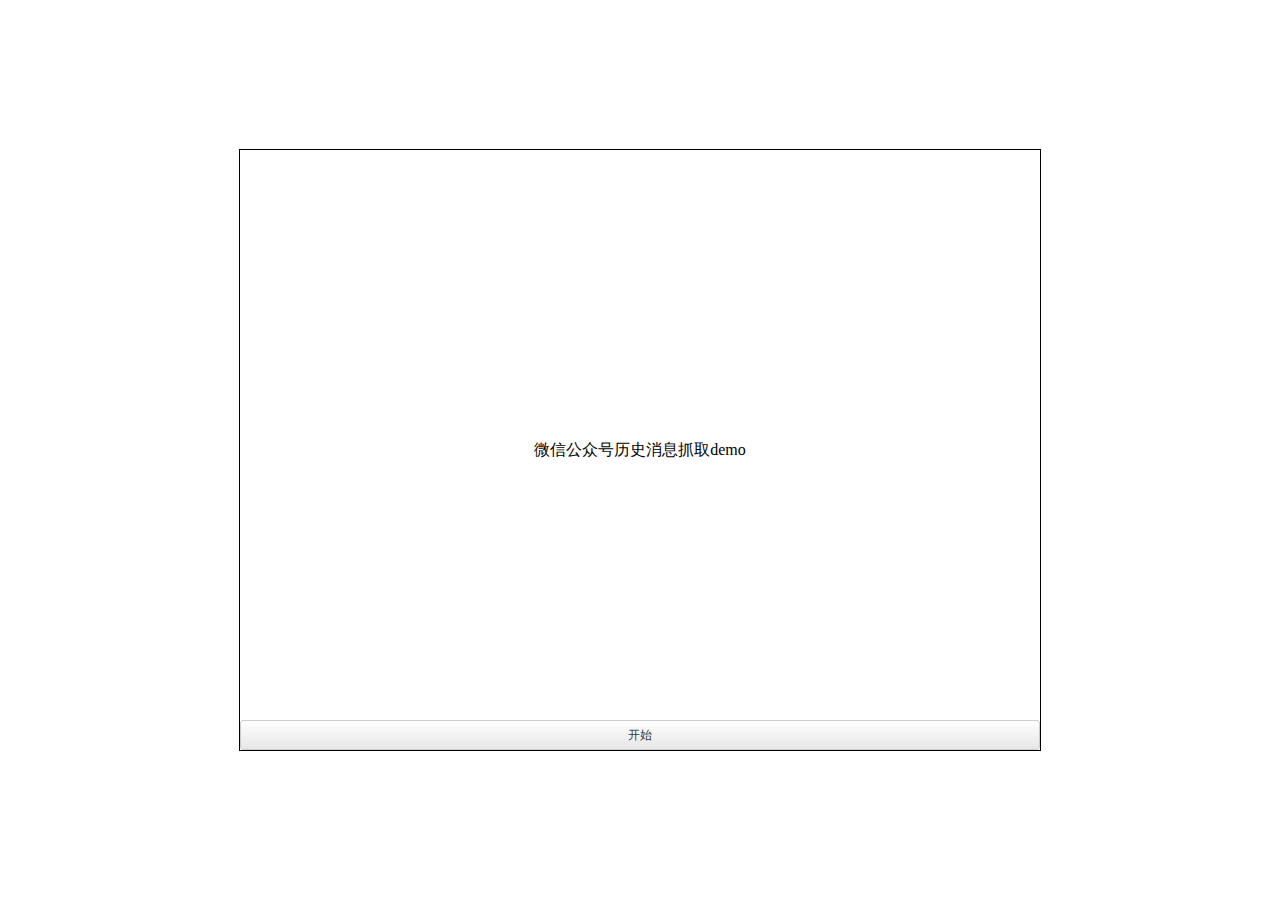
<file: test/wxpublicspider2/index.html>
<!DOCTYPE>
<html>
	<head>
		<meta charset="utf8"/>
		<title>微信公众号历史消息抓取实例</title>
		<link rel="stylesheet" type="text/css" href="css/common.css" />
		<style>
			.title{
				text-align:center;
				height:16px;
				line-height:16px;
				width:300px;
			}
		</style>
		<script type="text/javascript" src="js/jquery.js"></script>
		<script>
			$(document).ready(function(){
				$(".next").click(function(){
					location.href = "stepone.html";
				});
			});
		</script>
	</head>
	<body>
		<div class="full">
			<div class="center title">
				微信公众号历史消息抓取demo
			</div>
			<div class="bottomcenter button next">
				开始
			</div>
		</div>
	</body>
</html>
</file>
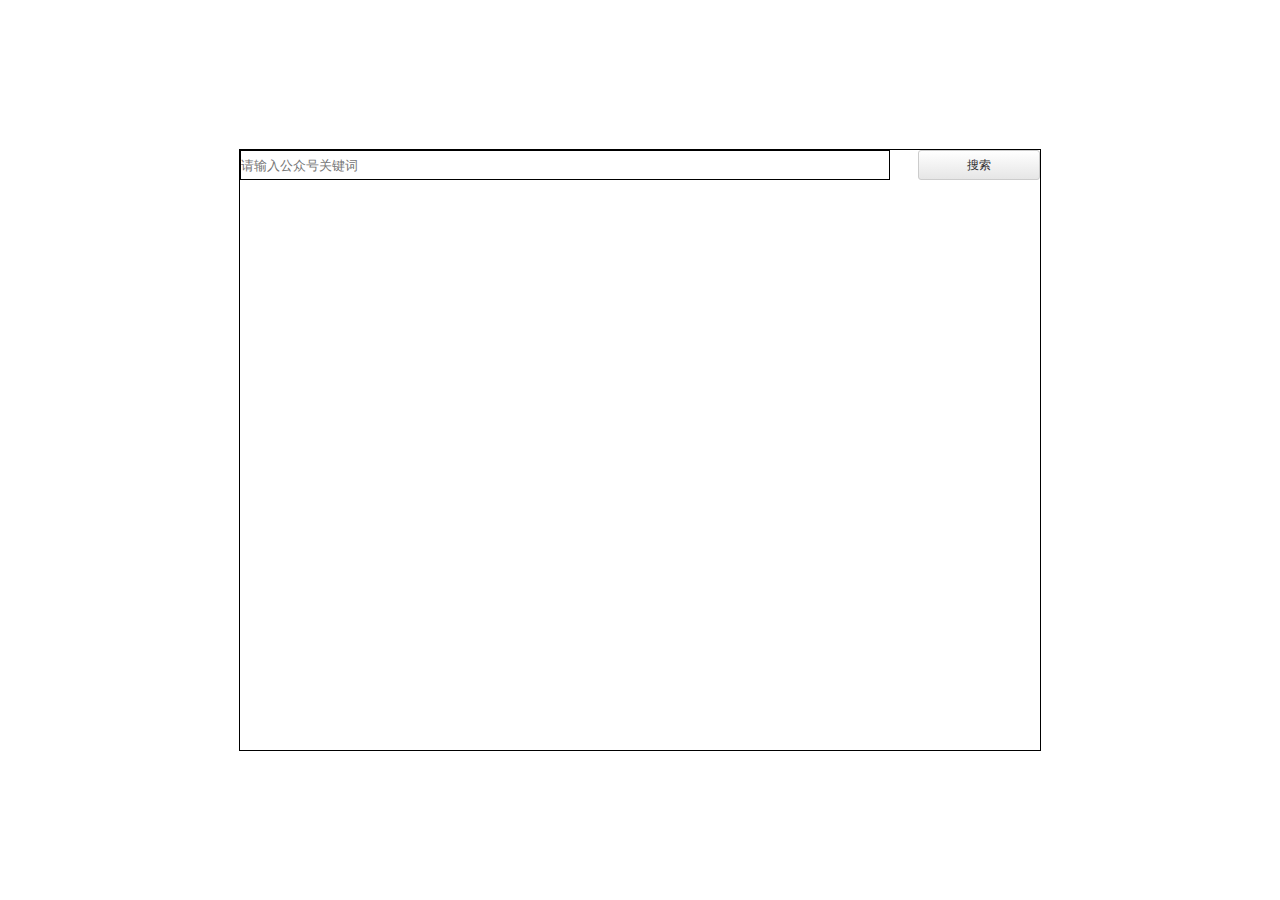
<file: test/wxpublicspider2/stepone.html>
<!DOCTYPE>
<html>
	<head>
		<meta charset="utf8"/>
		<title>微信公众号历史消息抓取实例</title>
		<link rel="stylesheet" type="text/css" href="css/common.css" />
		<style>
			.keyword{
				width:650px;
				height:30px;
			}
			.search{
				width:100px;
				#height:30px;
			}
			.content{
				top:30px;
			}
		</style>
		<script type="text/javascript" src="js/jquery.js"></script>
		<script>
			$(document).ready(function(){
				$(".search").click(function(){
					$(".content").empty();
					$.get('server/control.php',{fun:"SearchPublic",data:$(".word").val()},function(data){
						data = JSON.parse(data);
						if( data.code != 0 ){
							alert(data.message);
							return;
						}
						var result = "";
						for( var i in data.data ){
							result += '<p><a href=result.html?id=' +
								encodeURIComponent(data.data[i].id) + 
								'>'+data.data[i].text+'</a></p>';
						}
						$(".content").append($(result));
					});
				});
			});
		</script>
	</head>
	<body>
		<div class="full">
			<div class="topleft keyword">
				<input class="textedit word" type="text" placeholder="请输入公众号关键词"/>
			</div>
			<div class="topright button search">
				搜索
			</div>
			<div class="center content">
			</div>
		</div>
	</body>
</html>
</file>
<file: test/wxpublicspider2/css/common.css>
*{
	margin:0px;
	padding:0px;
	border:0px;
}
.bottomright{
	position:absolute;
	bottom:0px;
	right:0px;
}
.bottomleft{
	position:absolute;
	bottom:0px;
	left:0px;
}
.topright{
	position:absolute;
	top:0px;
	right:0px;
}
.topleft{
	position:absolute;
	top:0px;
	left:0px;
}
.bottomcenter{
	position:absolute;
	bottom:0px;
	left:0px;
	right:0px;
	margin:0 auto;
}
.center{
	position:absolute;
	left:0px;
	right:0px;
	top:0px;
	bottom:0px;
	margin:auto auto;
}
.full{
	position:absolute;
	left:0px;
	right:0px;
	top:0px;
	bottom:0px;
	
	width:800px;
	height:600px;
	margin:auto auto;
	border:1px solid black;
}
.button{
	display: inline-block;
	*display: inline;
	padding:5px 10px 5px;
	margin: 0 ;
	font-size: 12px;
	line-height: 18px;
	*line-height: 19px;
	*padding:2px 0px 2px;
	color: #333333;
	text-align: center;
	vertical-align: middle;
	*vertical-align:top;
	cursor: pointer;
	background-color: #f5f5f5;
	*background-color: #e6e6e6;
	background-image: -ms-linear-gradient(top, #ffffff, #e6e6e6);
	background-image: -webkit-gradient(linear, 0 0, 0 100%, from(#ffffff), to(#e6e6e6));
	background-image: -webkit-linear-gradient(top, #ffffff, #e6e6e6);
	background-image: -o-linear-gradient(top, #ffffff, #e6e6e6);
	background-image: linear-gradient(top, #ffffff, #e6e6e6);
	background-image: -moz-linear-gradient(top, #ffffff, #e6e6e6);
	background-repeat: repeat-x;
	border: 1px solid #cccccc;
	*zoom: 1;
	border-radius:3px;
}
.button:hover{
	color: #333333;
	text-decoration: none;
	background-color: #e6e6e6;
	*background-color: #d9d9d9;
	/* Buttons in IE7 don't get borders, so darken on hover */
	background-position: 0 -15px;
	-webkit-transition: background-position 0.1s linear;
	-moz-transition: background-position 0.1s linear;
	-ms-transition: background-position 0.1s linear;
	-o-transition: background-position 0.1s linear;
	transition: background-position 0.1s linear;
}
.textedit{
	border:1px solid black;
	width:100%;
	height:100%;
}
</file>
